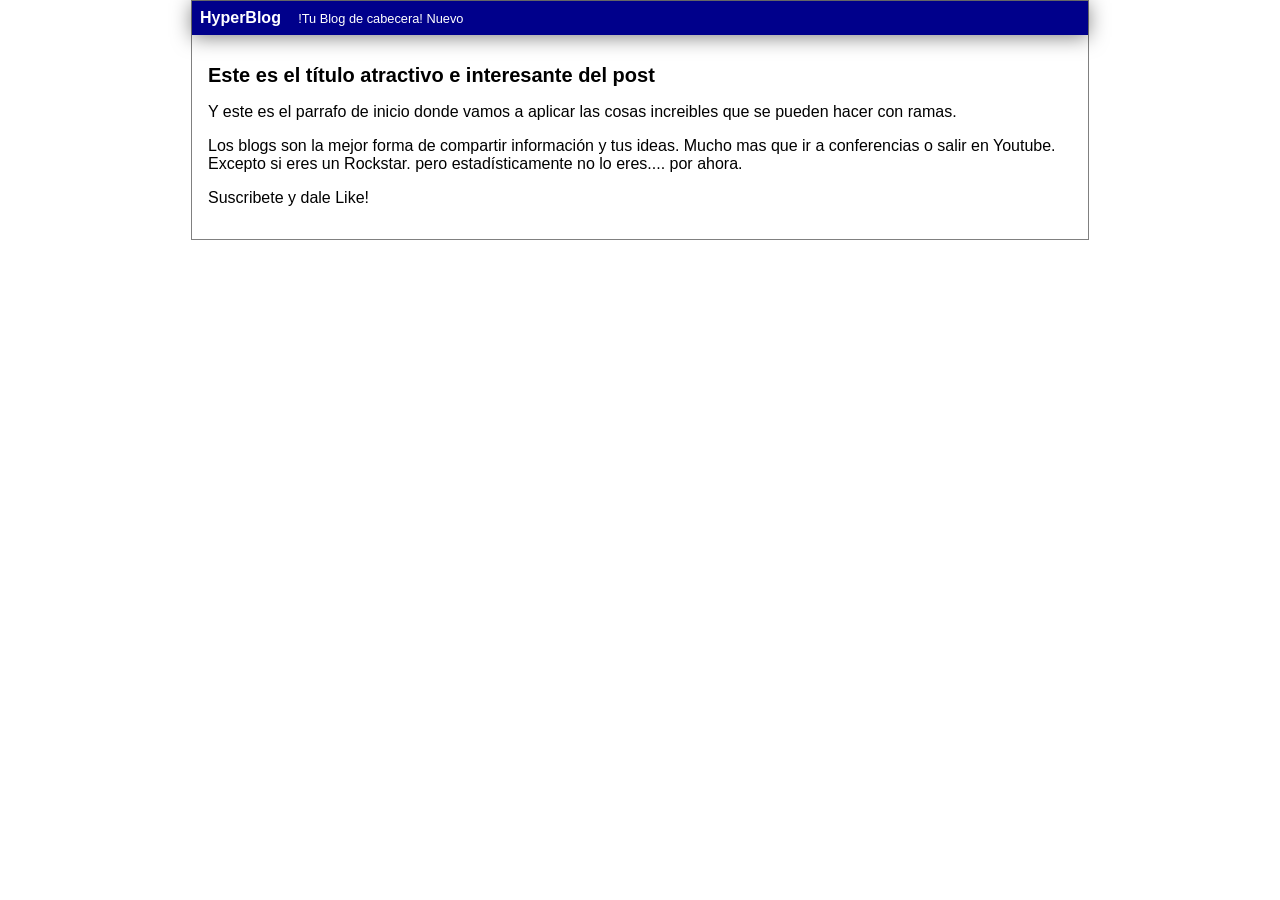
<file: index.html>
<!DOCTYPE html>
<html lang="es">
  <head>
    <meta charset="UTF-8" />
    <meta http-equiv="X-UA-Compatible" content="IE=edge" />
    <meta name="viewport" content="width=device-width, initial-scale=1.0" />
    <link rel="stylesheet" href="/css/estilos.css" />
    <title>Bienvenido a HyperBlog 2.0</title>
  </head>
  <body>
    <div id="container">
      <div id="cabecera">
        HyperBlog <span id="tagline">!Tu Blog de cabecera! Nuevo</span>
      </div>
      <div id="post">
        <h1>Este es el título atractivo e interesante del post</h1>
        <p>
          Y este es el parrafo de inicio donde vamos a aplicar las cosas
          increibles que se pueden hacer con ramas.
        </p>
        <p>
          Los blogs son la mejor forma de compartir información y tus ideas.
          Mucho mas que ir a conferencias o salir en Youtube. Excepto si eres un
          Rockstar. pero estadísticamente no lo eres.... por ahora.
        </p>
        <p>Suscribete y dale Like!</p>
      </div>
    </div>
  </body>
</html>
</file>
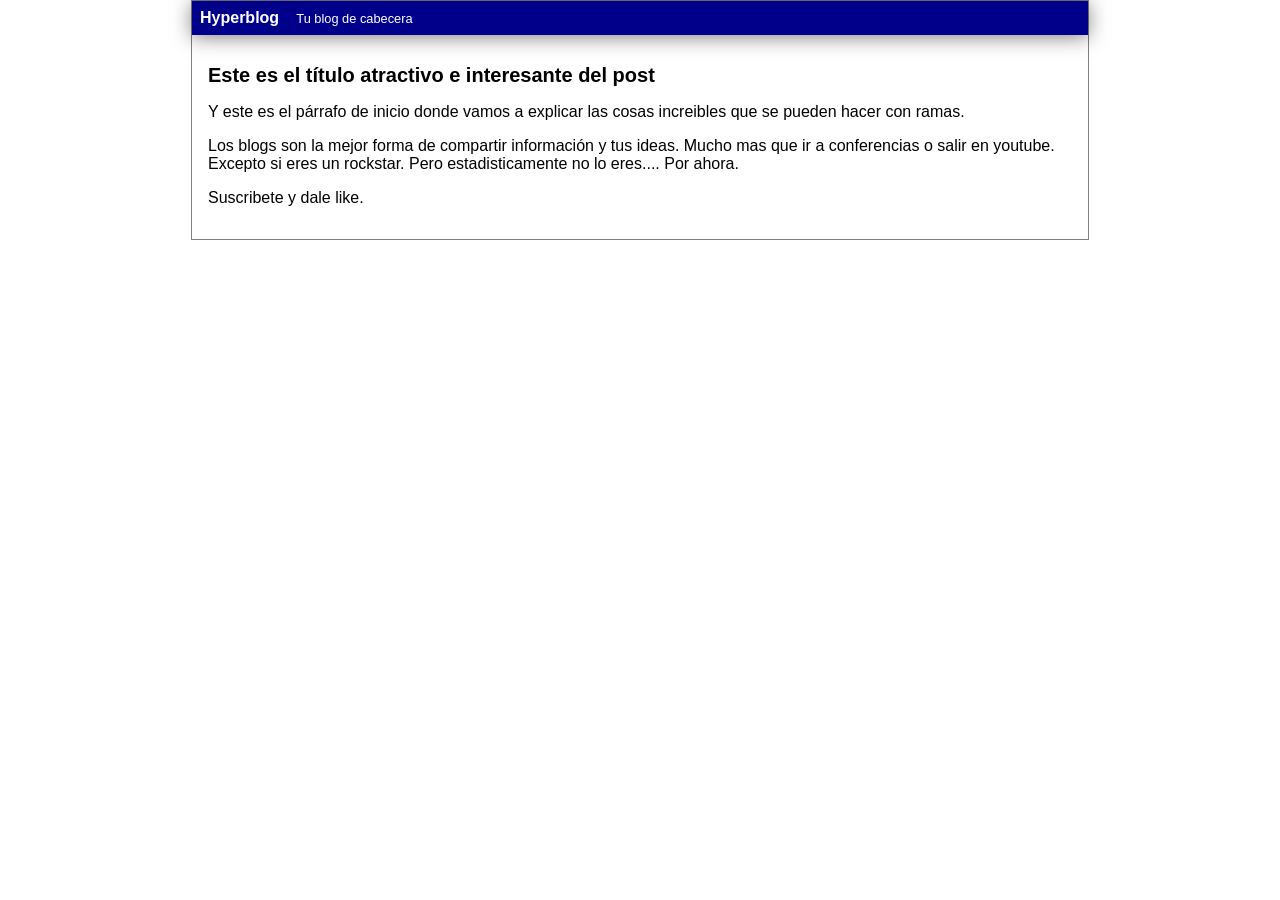
<file: blogpost.html>
<!DOCTYPE html>
<html lang="es">

<head>
    <meta charset="UTF-8" />
    <meta http-equiv="X-UA-Compatible" content="IE=edge" />
    <meta name="viewport" content="width=device-width, initial-scale=1.0" />
    <link rel="stylesheet" href="css/estilos.css" />
    <title>Bienvenido a Hyperblog 2.0</title>
</head>

<body>
    <div id="container">
        <div id="cabecera">
            Hyperblog
            <span id="tagline">Tu blog de cabecera</span>
        </div>
        <div id="post">
            <h1>Este es el título atractivo e interesante del post</h1>
            <p>Y este es el párrafo de inicio donde vamos a explicar las cosas increibles que se pueden hacer con ramas.
            </p>
            <p>Los blogs son la mejor forma de compartir información y tus ideas. Mucho mas que ir a conferencias o
                salir en youtube. Excepto si eres un rockstar. Pero estadisticamente no lo eres.... Por ahora.</p>
                <p>Suscribete y dale like.</p>
        </div>
    </div>
</body>

</html>
</file>
<file: css/estilos.css>
body{

    color: black;
    text-align: left;
    font-family:Verdana, Geneva, Tahoma, sans-serif;
    font-size: 16px;
    margin: 0;
    padding: 0;
}

#cabecera{
    background: darkblue;
    box-shadow: 0px 2px 20px 0px rgba(0, 0, 0, 0.5);
    color: white;
    font-weight: 700;
    margin: 0;
    padding: 0.5em;
}

#cabecera #tagline{
    padding:  0 0 0 1em;
    font-weight: 400;
    font-size: 0.8em;
}


#container{
    width: 70%;
    padding: 0;
    text-align: left;
    border: 1px solid gray;
    margin: 0 auto;
}

#container h1{
    font-size: 20px;
}

#post{
    padding: 1em;
}
</file>
